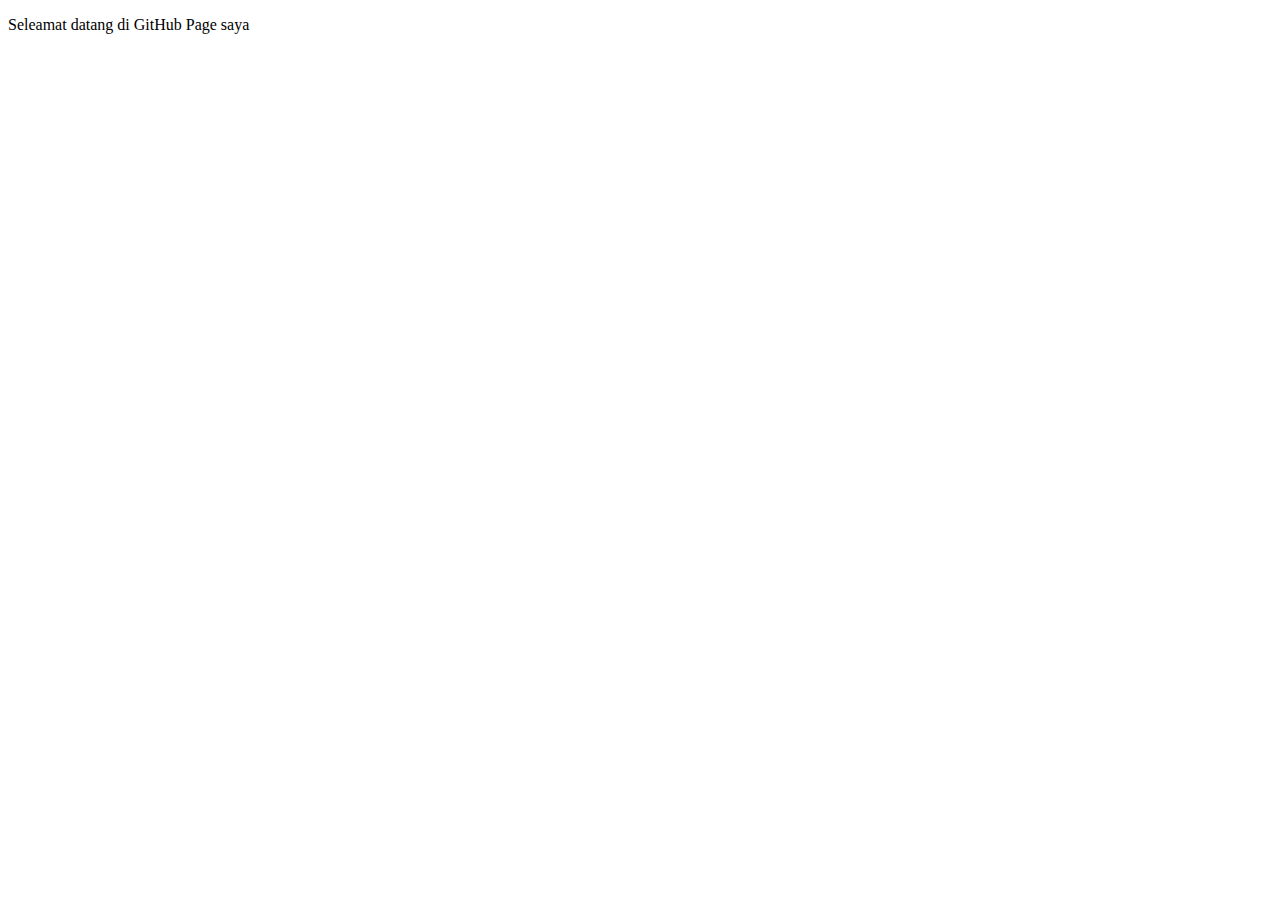
<file: index.html>
<!DOCTYPE html>
<html lang="en">
<head>
    <meta charset="UTF-8">
    <meta name="viewport" content="width=device-width, initial-scale=1.0">
    <title>latihan</title>
</head>
<body>
    <p>Seleamat datang di GitHub Page saya</p>
    <p></p>
</body>
</html>
</file>
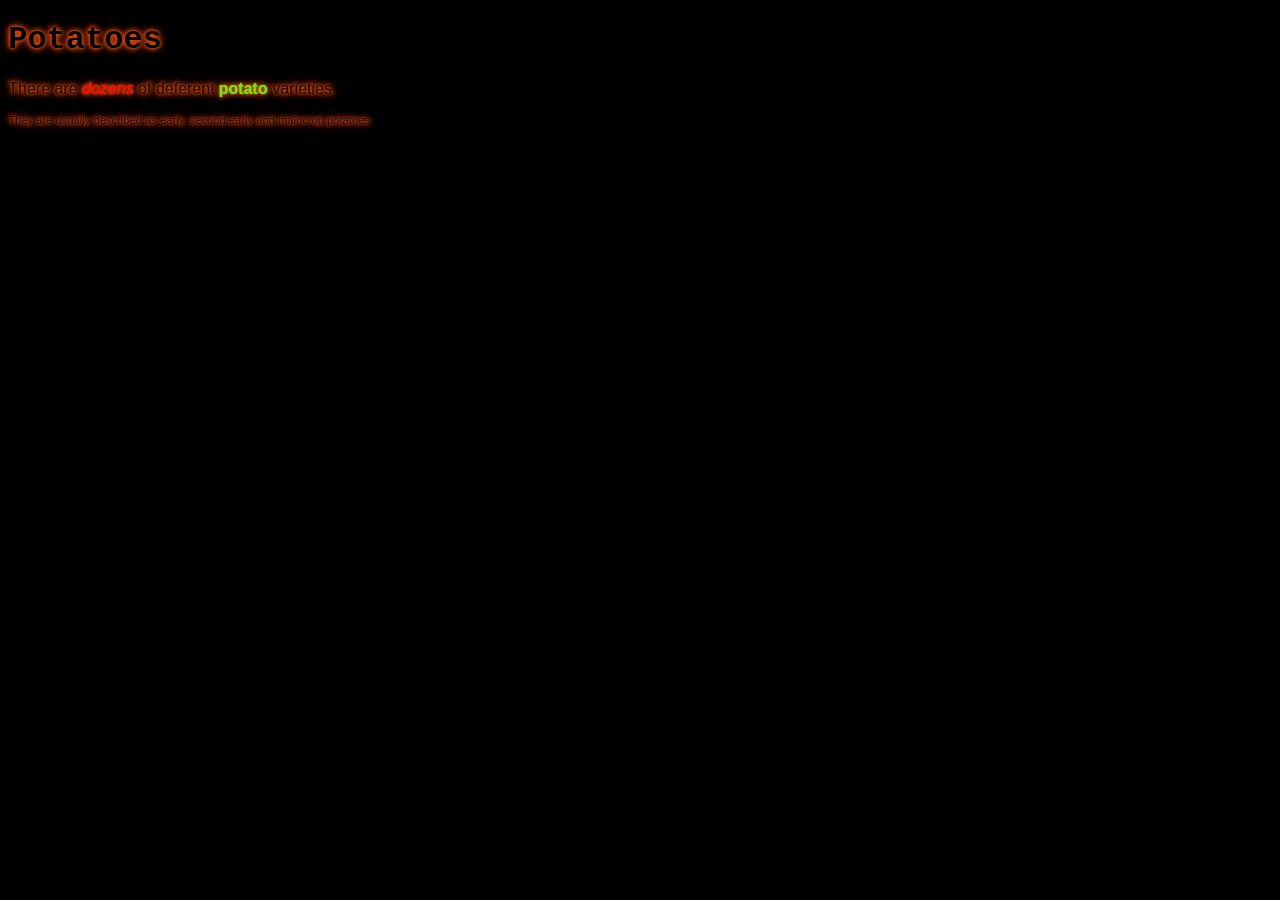
<file: css/index.html>
<!DOCTYPE html>
<html lang="en">
<head>
    <meta charset="UTF-8">
    <meta name="viewport" content="width=device-width, initial-scale=1.0">
    <title>latihan CSS</title>
</head>
<link rel="stylesheet" href="style.css"/>
<body>
    <h1>Potatoes</h1>
    <p id="intro">There are <i>dozens</i> of deferent <b>potato</b> varieties.</p>
    <p>They are usually described as early. second early and maincrop potatoes</p>
</body>
</html>
</file>
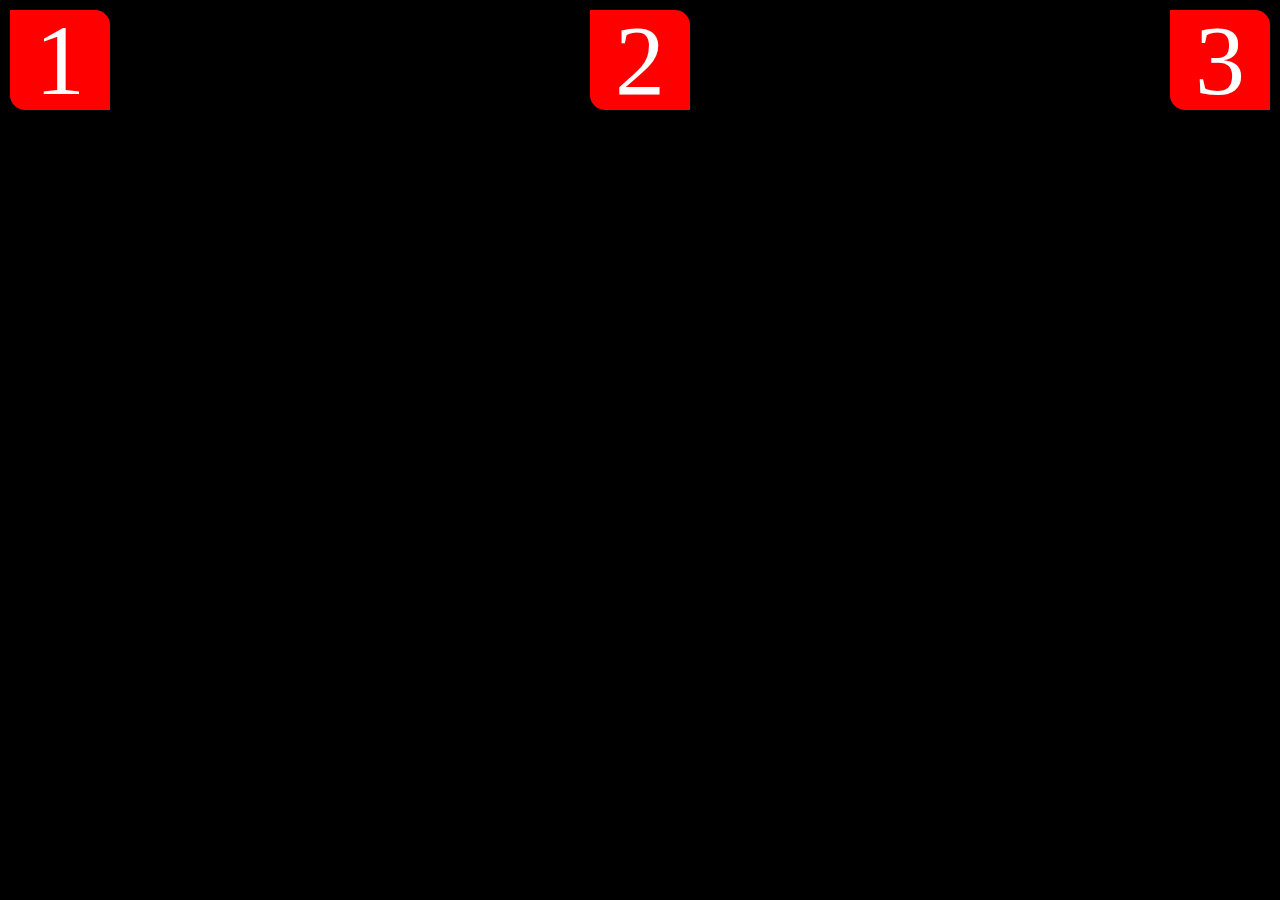
<file: flex-box/index.html>
<!DOCTYPE html>
<html lang="en">

<head>
    <meta charset="UTF-8">
    <meta name="viewport" content="width=device-width, initial-scale=1.0">
    <title>flex box</title>
</head>
<style>
    *,
    html {
        margin: 0;
        padding: 0;
    }

    body {
        background-color: #000000;
    }


    .box {
        height: 100px;
        width: 100px;
        margin: 10px;
        background-color: #ff0000;
        font-size: 100px;
        color: #ffffff;
        border-radius: 0px 15px 0px 15px;
        display: flex;
        align-items: center;
        justify-content: center;
        animation: animasi 1.5s infinite;
    }

    .pembungkus {
        display: flex;
        justify-content: space-between;
    }

    @keyframes animasi {

        10% {
            border-top: 1px solid #ffffff;
        }

        20% {

            border-right: 1px solid #ffffff;
        }

        30% {

            border-bottom: 1px solid #ffffff;

        }

        40% {

            border-left: 1px solid #ffffff;

        }

        50% {

            border-top: 1px solid #ffffff;

        }

        60% {

            border-right: 1px solid #ffffff;

        }

        70% {

            border-bottom: 1px solid #ffffff;

        }

        80% {

            border-left: 1px solid #ffffff;

        }

        90% {

            border-top: 1px solid #ffffff;

        }

        100% {

            border-right: 1px solid #ffffff;

        }


    }
</style>

<body>
    <div class="pembungkus">
        <div class="box">1</div>
        <div class="box">2</div>
        <div class="box">3</div>
    </div>
</body>

</html>
</file>
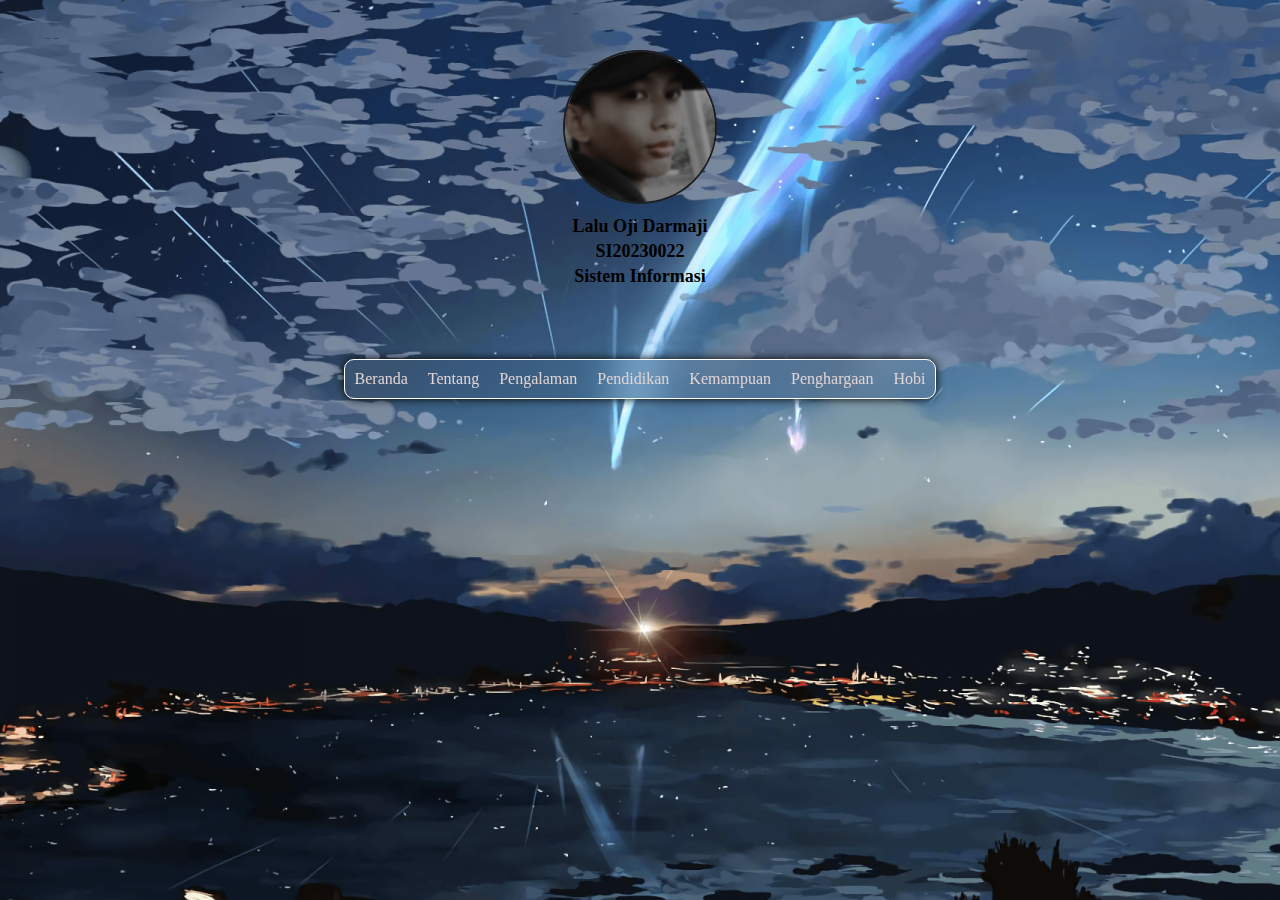
<file: tugas 1/index.html>
<!DOCTYPE html>
<html lang="en">

<head>
    <meta charset="UTF-8">
    <meta name="viewport" content="width=device-width, initial-scale=1.0">
    <title>Latihan html part1</title>
    <link rel="stylesheet" href="https://cdnjs.cloudflare.com/ajax/libs/font-awesome/6.6.0/css/all.min.css" integrity="sha512-Kc323vGBEqzTmouAECnVceyQqyqdsSiqLQISBL29aUW4U/M7pSPA/gEUZQqv1cwx4OnYxTxve5UMg5GT6L4JJg==" crossorigin="anonymous" referrerpolicy="no-referrer" />
</head>

<style>
    html {
        margin: 0;
        padding: 0;
        font-family: Tahoma;
        height: 100%;
    }

    body {
        height: 100%;
        margin: 0;
        background-image: url('kimi no nawa.png');
        background-size: cover;
        background-position: center;
        background-repeat: no-repeat;
    }

    img {
        height: 150px;
        width: 150px;
        border-radius: 100%;
        margin-top: 50px;
        margin-bottom: 10px;
        border: 2px solid #1e1e1e;
    }
    .container{
        display: flex;
        align-items: center;
        justify-content: center;
        flex-direction: column;
    }
    .identitas{
        margin: 2px;
        font-weight: bolder;
        font-size: large;
        color: #000000;
    }
    .akun{
        display: flex;
        align-items: center;
        justify-content: center;
        height: 50px;
    }
    .menu{
        margin-top: 20px; 
        display: flex;
        align-items: center;
        justify-content: center;
        background-color: transparent;
        backdrop-filter: blur(20px);
        border: 1px solid #ffffff;
        box-shadow: 0px 0px 10px #000000;
        border-radius: 10px;
        
    }
    .icon{
        font-size: 25px;
        margin: 5px;
        color: #000000;
    }

    .icon:hover{
        font-size: 35px;
        color: #c7c4c3;
        transition: 0.5s;
    }
    a{
        padding: 10px;
        color: #e0d4d4;
    }
    a:hover{
        background-color: #ffffff76;
        padding: 10px;
        border-radius: 5px;
        transition: 0.5s;
        color: #000;
    }
    @media screen and (max-width:600px){
         .menu{
            display: flex;
            width: 90%;
            flex-flow: wrap row;
         }
         a{
            margin: 5px;
         }
         #papan{
            width: 90%;
         }
    }
    #judulKata{
        font-weight: bold;
        color: #000000;
        margin: 2px;
    }
    /* #papan{
        margin-top: 20px;
        background-color: #e0d4d4a9;
        border-radius: 10px;
        border: 2px solid #000;
    } */
</style>

<body>
    <div class="container">
        <img src="profil.jpg" />
        <p class="identitas">Lalu Oji Darmaji</p>
        <p class="identitas">SI20230022</p>
        <p class="identitas">Sistem Informasi</p>

        <div class="akun">
            <div style="margin: 5px;"><i class="fa-brands fa-facebook icon" onclick="facebook()"></i></div>
            <div style="margin: 5px;"><i class="fa-brands fa-x-twitter icon" onclick="twitter()"></i></div>
            <div style="margin: 5px;"><i class="fa-brands fa-youtube icon" onclick="youtube()"></i></div>
            <div style="margin: 5px;"><i class="fa-solid fa-envelope icon" onclick="email()"></i></div>
        </div>

        <div class="menu">
            <a onclick="beranda()">Beranda</a>
            <a onclick="tentang()">Tentang</a>
            <a onclick="pengalaman()">Pengalaman</a>
            <a onclick="pendidikan()">Pendidikan</a>
            <a onclick="kemampuan()">Kemampuan</a>
            <a onclick="penghargaan()">Penghargaan</a>
            <a onclick="hobi()">Hobi</a>
        </div>

        <div id="papan">
            <p id="judulKata"></p>
            <p id="kata"></p>
        </div>
    </div>

    <script>
        function BGteks(){
            papan.style.display="block"
            papan.style.padding="10px"
            papan.style.borderRadius="10px"
            papan.style.marginTop="20px"
            papan.style.border="2px solid #000000"
            papan.style.backgroundColor="#e0d4d4a9"
        }
        
        function tentang(){   
            BGteks()
            kata.style.fontSize="smaller"
            judulKata.textContent="Tentang :"
            kata.textContent="Nama saya Lalu Oji Darmaji biasa di panggil oji. Saya suka bermain game Mobile Legends dan juga suka mengambar"
        }
        function pengalaman(){
            BGteks()
            judulKata.textContent="Pengalaman :"
            kata.style.fontSize="smaller"
            kata.textContent="Tidak punya pengalaman kerja"
        }
        function pendidikan(){
            BGteks()
            kata.style.fontSize="smaller"
            judulKata.textContent="Pendidikan :"
            kata.textContent="Saya pernah sekolah di SDN 3 Marong, setelah itu melanjutkan pendidikan ke SMPN 1 Praya Timur, Kemudian melanjutkan pendidikan ke SMAN 1 Praya Timur mengambil jurusan IPA dan kini melanjutkan kuliah di STMIK Lombok prodi Sistem Informasi"
        }
        function kemampuan(){
            BGteks()
            kata.style.fontSize="smaller"
            judulKata.textContent="Kemampuan :"
            kata.textContent="Saya bisa all role di game Mobile Legends, dan saya cukup ahli dalam menggambar"
        }
        function penghargaan(){
            BGteks()
            kata.style.fontSize="smaller"
            judulKata.textContent="Penghargaan :"
            kata.textContent="Saya pernah menjuarai turnamen MCL di game Mobile Legends dan juga mencapai tier Mythical Glory di Mobile Legends"
        }
        function hobi(){
            BGteks()
            kata.style.fontSize="smaller"
            judulKata.textContent="Hobi :"
            kata.textContent="Hobi saya menggambar, saya suka menggambar anime, bangunan dan pemandangan "
        }
        function beranda(){
            kata.textContent=""
            judulKata.textContent=""
            papan.style.display="none"
        }

        function facebook(){
            BGteks()
            judulKata.textContent="Facebook :"
            kata.style.fontSize="smaller"
            kata.textContent="Lalu Oji Darmaji"
        }

        function twitter(){
            BGteks()
            judulKata.textContent="Twitter : "
            kata.style.fontSize="smaller"
            kata.textContent="Tidak punya akun twitter"
        }

        function youtube(){
            BGteks()
            judulKata.textContent="Youtube :"
            kata.style.fontSize="smaller"
            kata.textContent="Akun Youtube saya : name"
        }

        function email(){
            BGteks()
            judulKata.textContent="Email :"
            kata.style.fontSize="smaller"
            kata.textContent="lzero000333@gmail.com"
        }
    </script>
</body>

</html>
</file>
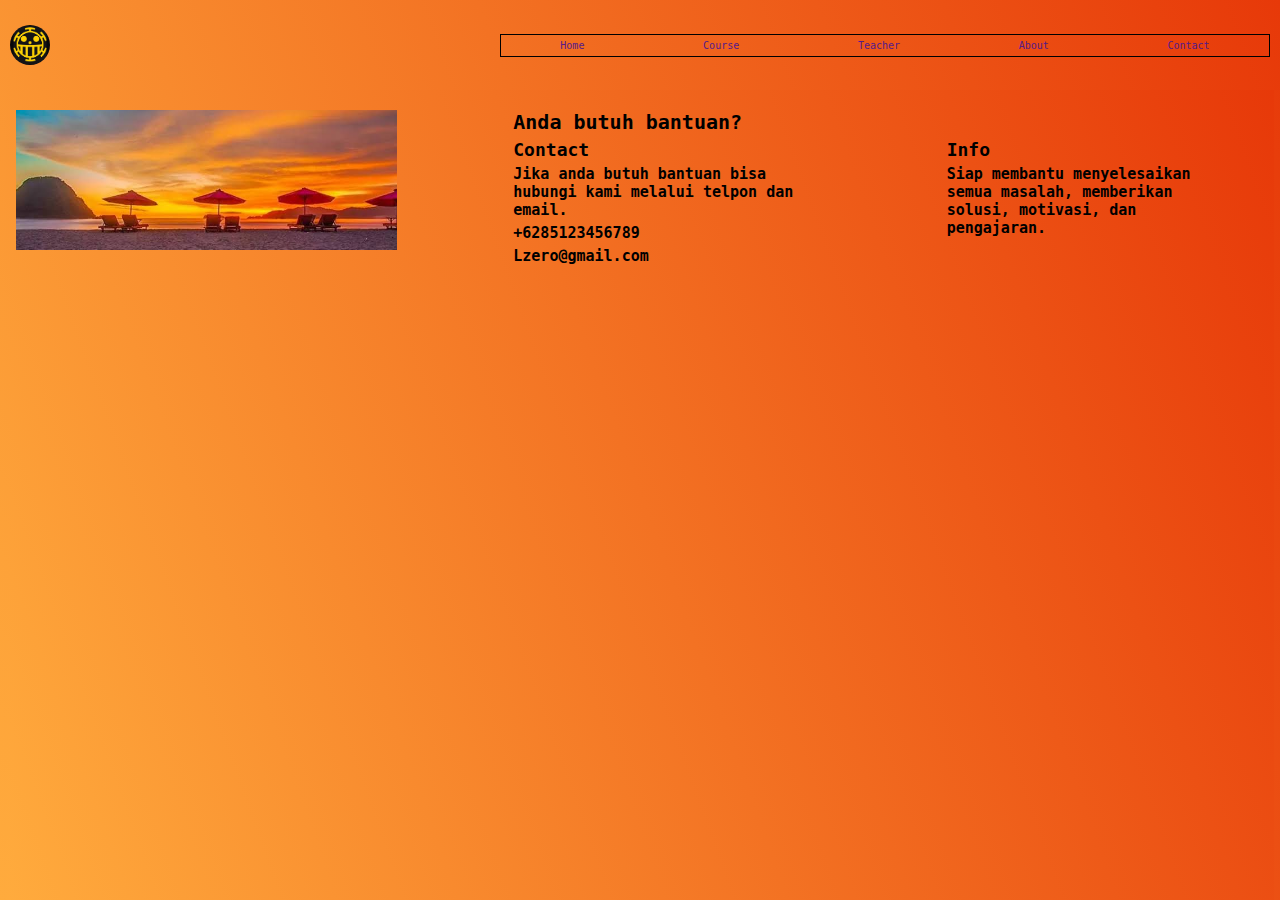
<file: tugas-uts/index.html>
<!DOCTYPE html>
<html lang="en">

<head>
    <meta charset="UTF-8">
    <meta name="viewport" content="width=device-width, initial-scale=1.0">
    <title>tugas uts</title>
</head>
<style>
    *,
    html {
        margin: 0;
        padding: 0;
        font-family: monospace;
    }

    body {
        width: 100%;
        height: 100vh;
        display: flex;
        align-items: center;
        justify-content: center;
        flex-direction: column;
        background: linear-gradient(430deg, #ffab3d, #e73909);
    }

    header {
        width: 99%;
        height: 10vh;
        display: flex;
        align-items: center;
        justify-content: space-between;
        border-color: transparent;
    }

    .container {
        width: 99%;
        height: 90vh;
    }

    .scroll {
        width: 100%;
    }

    .no1 {
        display: flex;
        justify-content: space-between;
        width: 100%;
    }

    .no2 {
        display: flex;
        width: 100%;
        flex-direction: column;
    }

    .no3 {
        width: 100%;
        border-top: 1px solid #000000;
        display: flex;
        align-items: center;
        justify-content: center;
        flex-direction: column;

    }

    .foto {
        margin: 10px;
    }

    .logo {
        width: 40px;
        height: 40px;
        margin: 10px;
        border-radius: 50%;
    }

    .gambar {
        width: 120px;
        height: 140px;
        margin: 10px;
        background-repeat: no-repeat;
        background-position: center;
        background-size: cover;
        background-image: url('foto/pemandangan.jpg');
    }

    .teks {
        width: 60%;
    }

    .info {
        margin-top: 5px;
        width: 95%;
        display: flex;
        justify-content: space-between;
    }

    nav {
        margin: 10px;
        border: 1px solid #000000;
        width: 60%;
        display: flex;
        justify-content: space-around;
        flex-flow: wrap row;
    }

    a {
        text-decoration: none;
        padding: 5px;
        font-size: 10px;
    }

    a:hover{
        background-color: #ffffff3d;
        transition: .5s ease-in-out;
    }

    h5 {
        width: 40%;
    }

    p {
        margin-top: 5px;
        font-size: 8px;
    }

    /* no2 */
    .pilih {
        width: 100%;
        height: 70px;
        margin-bottom: 10px;
        border-top: 1px solid #000000;
        border-bottom: 1px solid #000000;
        display: flex;
        align-items: center;
        justify-content: space-around;
    }

    .foto1,
    .foto2,
    .foto3 {
        width: 20px;
        height: 20px;
        background-position: center;
        background-size: cover;
        background-repeat: no-repeat;
    }

    .foto1 {
        background-image: url('foto/jam.png');
    }

    .foto2 {
        background-image: url('foto/rumah.png');
    }

    .foto3 {
        background-image: url('foto/pesan.png');
    }

    .teks_foto {
        margin: 5px;
    }

    .komentar {
        width: 100%;
        display: flex;
        justify-content: space-between;
    }

    form {
        width: 40%;
    }

    .name {
        margin-top: 10px;
        width: 100%;
    }

    .email {
        margin-top: 10px;
        width: 100%;
    }

    .subject {
        margin-top: 10px;
        width: 100%;
    }

    .pesan {
        margin-top: 10px;
        margin-bottom: 10px;
        width: 100%;
        height: 60px;
    }

    .aturan {
        width: 40%;
    }

    /* no3 */

    .address {
        width: 98%;
        margin-top: 10px;
    }

    button {
        width: 100%;
        margin-top: 10px;
    }

    .list {
        width: 50%;
    }

    .about {
        margin-top: 10px;
        width: 45%;
    }

    .subcribe {
        width: 100%;
    }

    .bungkus {
        margin-top: 10px;
        width: 100%;
        display: flex;
        justify-content: space-between;
        flex-direction: row;
    }

    li {
        font-size: 6px;
    }

    .akun {
        display: flex;
    }

    .icon1,
    .icon2,
    .icon3,
    .icon4 {
        height: 15px;
        width: 15px;
        margin: 10px;
        background-position: center;
        background-size: cover;
        background-repeat: no-repeat;
    }

    .icon1 {
        background-image: url('foto/fb.png');
    }

    .gambar{
        margin-top: 20px;
    }
    .teks{
        margin-top: 20px;
    }

    .icon2 {
        background-image: url('foto/wa.png');
    }

    .icon3 {
        background-image: url('foto/ig.png');
    }

    .icon4 {
        background-image: url('foto/twt.png');
    }

    .row {
        width: 100%;
        display: flex;
        justify-content: space-between;
    }

    footer {
        margin-top: 30px;
        width: 100%;
        border-top: 1px solid #000000;
        display: flex;
        align-items: center;
        justify-content: space-around;
    }

    @media screen and (min-width:680px) {

        *,
        html {
            margin: 0;
            padding: 0;
        }
        header{
            width: 100%;
        }
        body {
            width: 100%;
            height: 100vh;
        }

        .container {
            width: 99%;
            height: 90vh;
            overflow-y: scroll;
            scroll-snap-type: y mandatory;
        }

        .scroll {
            width: 100%;
            height: 90vh;
            scroll-snap-align: start;
        }

        .no1 {
            background: linear-gradient(430deg, #ffab3d, #e73909);
        }

        .no2 {
            background: linear-gradient(430deg, #ffab3d, #e73909);
        }

        .no3 {
            background: linear-gradient(430deg, #ffab3d, #e73909);
            align-items: start;
            justify-content: start;
            flex-direction: column;
        }

        .gambar {
            width: 30%;
        }

        .name {
            width: 70%;
        }

        .email {
            width: 25%;
        }

        .address {
            width: 70%;
        }

        button {
            width: 25%;
        }

        li {
            font-size: 13px;
        }

        h4{
            font-size: 20px;
        }
        h5{
            font-size: 18px;
        }

        p {
            font-size: 15px;
        }

        .icon1,
        .icon2,
        .icon3,
        .icon4 {
            height: 30px;
            width: 30px;

        }

        footer{
            margin-top: 50vh;
        }
    }
</style>

<body>
    <header>
        <img class="logo" src="foto/logo.jpg" alt="logo">
        <nav><a href="">Home</a><a href="">Course</a><a href="">Teacher</a><a href="">About</a><a href="">Contact</a>
        </nav>
    </header>
    <div class="container">
        <div class="scroll no1">
            <div class="gambar"></div>
            <div class="teks">
                <h4>Anda butuh bantuan?</h4>
                <div class="info">
                    <h5>Contact
                        <p>Jika anda butuh bantuan bisa hubungi kami melalui telpon dan email.</p>
                        <p>+6285123456789</p>
                        <p>Lzero@gmail.com</p>
                    </h5>
                    <h5>Info
                        <p>Siap membantu menyelesaikan semua masalah, memberikan solusi, motivasi, dan pengajaran.</p>
                    </h5>
                </div>
            </div>
        </div>

        <div class="scroll no2">
            <div class="pilih">
                <div class="foto1"></div>
                <p class="teks_foto">Buat jadwal<br> pertemuan sekarang.</p>
                <div class="foto2"></div>
                <p class="teks_foto">Siap dimanapun<br> dan kapanpun .</p>
                <div class="foto3"></div>
                <p class="teks_foto">Kirim pesan<br> pribadi email.</p>
            </div>
            <h4>Kirim pesan</h4>
            <div class="komentar">
                <form>
                    <input class="name" type="text" placeholder="Your Name">
                    <input class="email" type="text" placeholder="Your email">
                    <input class="subject" type="text" placeholder="subject">
                    <textarea class="pesan" name="pesan" placeholder="Tulis pesan"></textarea>
                </form>
                <div class="aturan">
                    <h4>i</h4>
                    <p>Mohon perhatian!</p>
                    <p>Dalam mengirim pesan usahakan jangan menggunakan kata singkatan, kata kasar atau kotor. usahakan untuk menggunakan bahasa yang sopan</p>
                    <p>Sekian terimakasih atas perhatianya.</p>
                </div>
            </div>
        </div>

        <div class="scroll no3">
            <div class="row">
                <div class="list">
                    <form class="subcribe">
                        <input class="address" type="text" placeholder="Enter email address">
                        <button>subcribe</button>
                    </form>
                    <div class="bungkus">
                        <div class="kotak">
                            <li>Home</li>
                            <li>About</li>
                            <li>FAQs</li>
                            <li>Support</li>
                            <li>Contact</li>
                        </div>
                        <div class="kotak">
                            <li>Shop</li>
                            <li>Portopolio</li>
                            <li>Blog</li>
                            <li>Event</li>
                            <li>Forum</li>
                        </div>
                        <div class="kotak">
                            <li>Comporite</li>
                            <li>Agency</li>
                            <li>eComers</li>
                            <li>Personal</li>
                            <li>One Page</li>
                        </div>
                        <div class="kotak">
                            <li>Restoran</li>
                            <li>Wedding</li>
                            <li>App</li>
                            <li>Magazine</li>
                            <li>Landing Page</li>
                        </div>
                    </div>
                </div>

                <div class="about">
                    <h4>Tentang</h4>
                    <p>Kami telah membantu dalam banyak hal karena kami bisa melakukan semua tugas, memberikan bimbingan, motivasi, tutorial,  memberikan jawaban dan solusi</p>
                    <p>Untuk lebih jelasnya kalian bisa kunjungi media sosial kami</p>
                    <div class="akun">
                        <div class="icon1"></div>
                        <div class="icon2"></div>
                        <div class="icon3"></div>
                        <div class="icon4"></div>
                    </div>
                </div>
            </div>
            <footer>
                <p>Copyrights @ 2014 All Reserved by us Inc.<br>Termes of Use/Privacy Policy</p>
                <p>Home/About Us/Team/Client/FAQs/Contact</p>
            </footer>
        </div>
    </div>

</body>

</html>
</file>
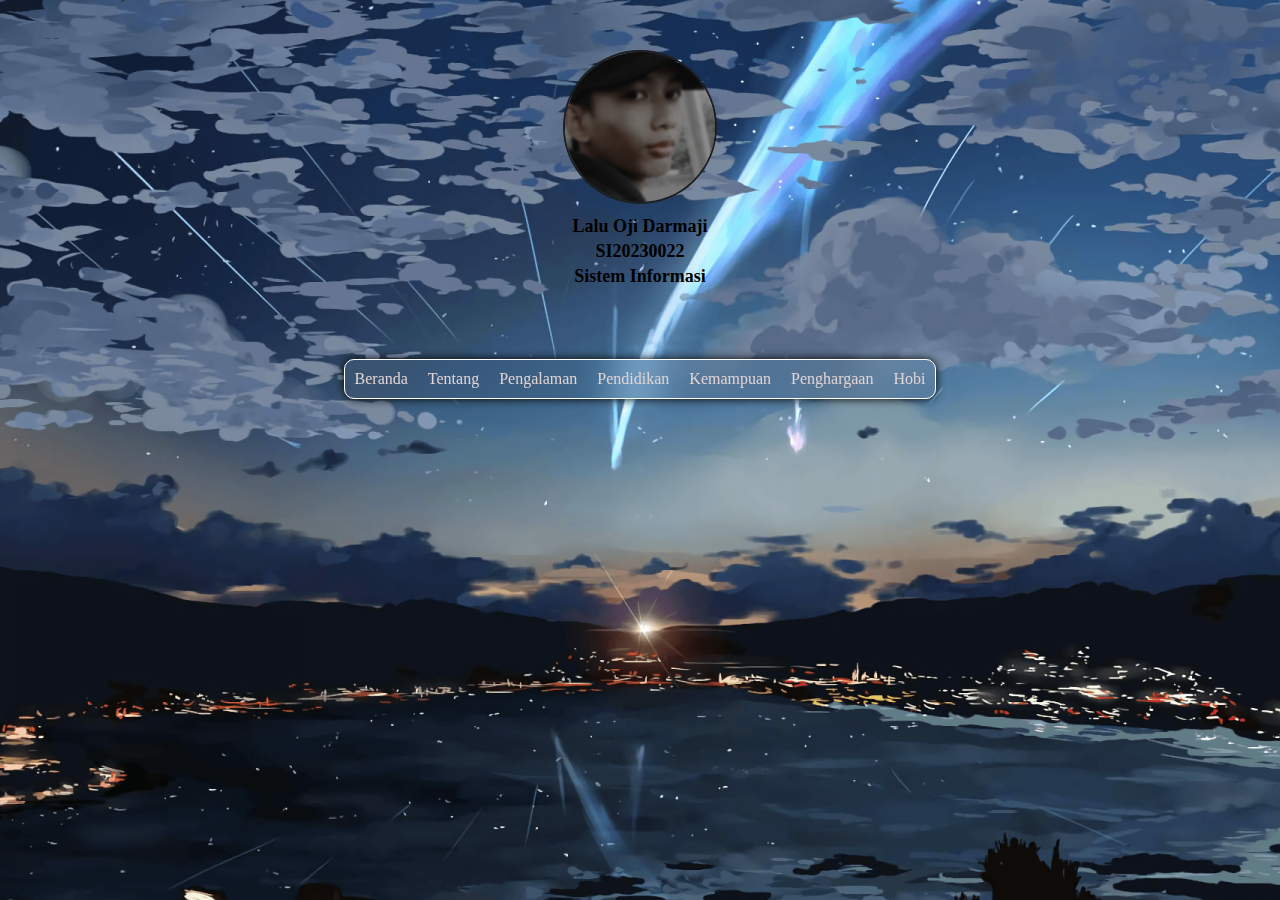
<file: tugas1/index.html>
<!DOCTYPE html>
<html lang="en">

<head>
    <meta charset="UTF-8">
    <meta name="viewport" content="width=device-width, initial-scale=1.0">
    <title>profil</title>
    <link rel="stylesheet" href="https://cdnjs.cloudflare.com/ajax/libs/font-awesome/6.6.0/css/all.min.css" integrity="sha512-Kc323vGBEqzTmouAECnVceyQqyqdsSiqLQISBL29aUW4U/M7pSPA/gEUZQqv1cwx4OnYxTxve5UMg5GT6L4JJg==" crossorigin="anonymous" referrerpolicy="no-referrer" />
</head>

<style>
    html {
        margin: 0;
        padding: 0;
        font-family: Tahoma;
        height: 100%;
    }
    
    body {
        height: 100%;
        margin: 0;
        background-image: url('kimi no nawa.png');
        background-size: cover;
        background-position: center;
        background-repeat: no-repeat;
    }

    img {
        height: 150px;
        width: 150px;
        border-radius: 100%;
        margin-top: 50px;
        margin-bottom: 10px;
        border: 2px solid #1e1e1e;
    }
    .container{
        display: flex;
        align-items: center;
        justify-content: center;
        flex-direction: column;
    }
    .identitas{
        margin: 2px;
        font-weight: bolder;
        font-size: large;
        color: #000000;
    }
    .akun{
        display: flex;
        align-items: center;
        justify-content: center;
        height: 50px;
    }
    .menu{
        margin-top: 20px; 
        display: flex;
        align-items: center;
        justify-content: center;
        background-color: transparent;
        backdrop-filter: blur(20px);
        border: 1px solid #ffffff;
        box-shadow: 0px 0px 10px #000000;
        border-radius: 10px;
        
    }
    .icon{
        font-size: 25px;
        margin: 5px;
        color: #000000;
    }

    .icon:hover{
        font-size: 35px;
        color: #c7c4c3;
        transition: 0.5s;
    }
    a{
        padding: 10px;
        color: #e0d4d4;
    }
    a:hover{
        background-color: #ffffff76;
        padding: 10px;
        border-radius: 5px;
        transition: 0.5s;
        color: #000;
    }
    @media screen and (max-width:600px){
         .menu{
            display: flex;
            width: 90%;
            flex-flow: wrap row;
         }
         a{
            margin: 5px;
         }
         #papan{
            width: 90%;
         }
    }
    #judulKata{
        font-weight: bold;
        color: #000000;
        margin: 2px;
    }
    /* #papan{
        margin-top: 20px;
        background-color: #e0d4d4a9;
        border-radius: 10px;
        border: 2px solid #000;
    } */
</style>

<body>
    <div class="container">
        <img src="profil.jpg" />
        <p class="identitas">Lalu Oji Darmaji</p>
        <p class="identitas">SI20230022</p>
        <p class="identitas">Sistem Informasi</p>

        <div class="akun">
            <div style="margin: 5px;"><i class="fa-brands fa-facebook icon" onclick="facebook()"></i></div>
            <div style="margin: 5px;"><i class="fa-brands fa-x-twitter icon" onclick="twitter()"></i></div>
            <div style="margin: 5px;"><i class="fa-brands fa-youtube icon" onclick="youtube()"></i></div>
            <div style="margin: 5px;"><i class="fa-solid fa-envelope icon" onclick="email()"></i></div>
        </div>

        <div class="menu">
            <a onclick="beranda()">Beranda</a>
            <a onclick="tentang()">Tentang</a>
            <a onclick="pengalaman()">Pengalaman</a>
            <a onclick="pendidikan()">Pendidikan</a>
            <a onclick="kemampuan()">Kemampuan</a>
            <a onclick="penghargaan()">Penghargaan</a>
            <a onclick="hobi()">Hobi</a>
        </div>

        <div id="papan">
            <p id="judulKata"></p>
            <p id="kata"></p>
        </div>
    </div>

    <script>
        function BGteks(){
            papan.style.display="block"
            papan.style.padding="10px"
            papan.style.borderRadius="10px"
            papan.style.marginTop="20px"
            papan.style.border="2px solid #000000"
            papan.style.backgroundColor="#e0d4d4a9"
        }
        
        function tentang(){   
            BGteks()
            kata.style.fontSize="smaller"
            judulKata.textContent="Tentang :"
            kata.textContent="Nama saya Lalu Oji Darmaji biasa di panggil oji. Saya suka bermain game Mobile Legends dan juga suka mengambar"
        }
        function pengalaman(){
            BGteks()
            judulKata.textContent="Pengalaman :"
            kata.style.fontSize="smaller"
            kata.textContent="Tidak punya pengalaman kerja"
        }
        function pendidikan(){
            BGteks()
            kata.style.fontSize="smaller"
            judulKata.textContent="Pendidikan :"
            kata.textContent="Saya pernah sekolah di SDN 3 Marong, setelah itu melanjutkan pendidikan ke SMPN 1 Praya Timur, Kemudian melanjutkan pendidikan ke SMAN 1 Praya Timur mengambil jurusan IPA dan kini melanjutkan kuliah di STMIK Lombok prodi Sistem Informasi"
        }
        function kemampuan(){
            BGteks()
            kata.style.fontSize="smaller"
            judulKata.textContent="Kemampuan :"
            kata.textContent="Saya bisa all role di game Mobile Legends, dan saya cukup ahli dalam menggambar"
        }
        function penghargaan(){
            BGteks()
            kata.style.fontSize="smaller"
            judulKata.textContent="Penghargaan :"
            kata.textContent="Saya pernah menjuarai turnamen MCL di game Mobile Legends dan juga mencapai tier Mythical Glory di Mobile Legends"
        }
        function hobi(){
            BGteks()
            kata.style.fontSize="smaller"
            judulKata.textContent="Hobi :"
            kata.textContent="Hobi saya menggambar, saya suka menggambar anime, bangunan dan pemandangan "
        }
        function beranda(){
            kata.textContent=""
            judulKata.textContent=""
            papan.style.display="none"
        }

        function facebook(){
            BGteks()
            judulKata.textContent="Facebook :"
            kata.style.fontSize="smaller"
            kata.textContent="Lalu Oji Darmaji"
        }

        function twitter(){
            BGteks()
            judulKata.textContent="Twitter : "
            kata.style.fontSize="smaller"
            kata.textContent="Tidak punya akun twitter"
        }

        function youtube(){
            BGteks()
            judulKata.textContent="Youtube :"
            kata.style.fontSize="smaller"
            kata.textContent="Akun Youtube saya : name"
        }

        function email(){
            BGteks()
            judulKata.textContent="Email :"
            kata.style.fontSize="smaller"
            kata.textContent="lzero000333@gmail.com"
        }
    </script>
</body>

</html>
</file>
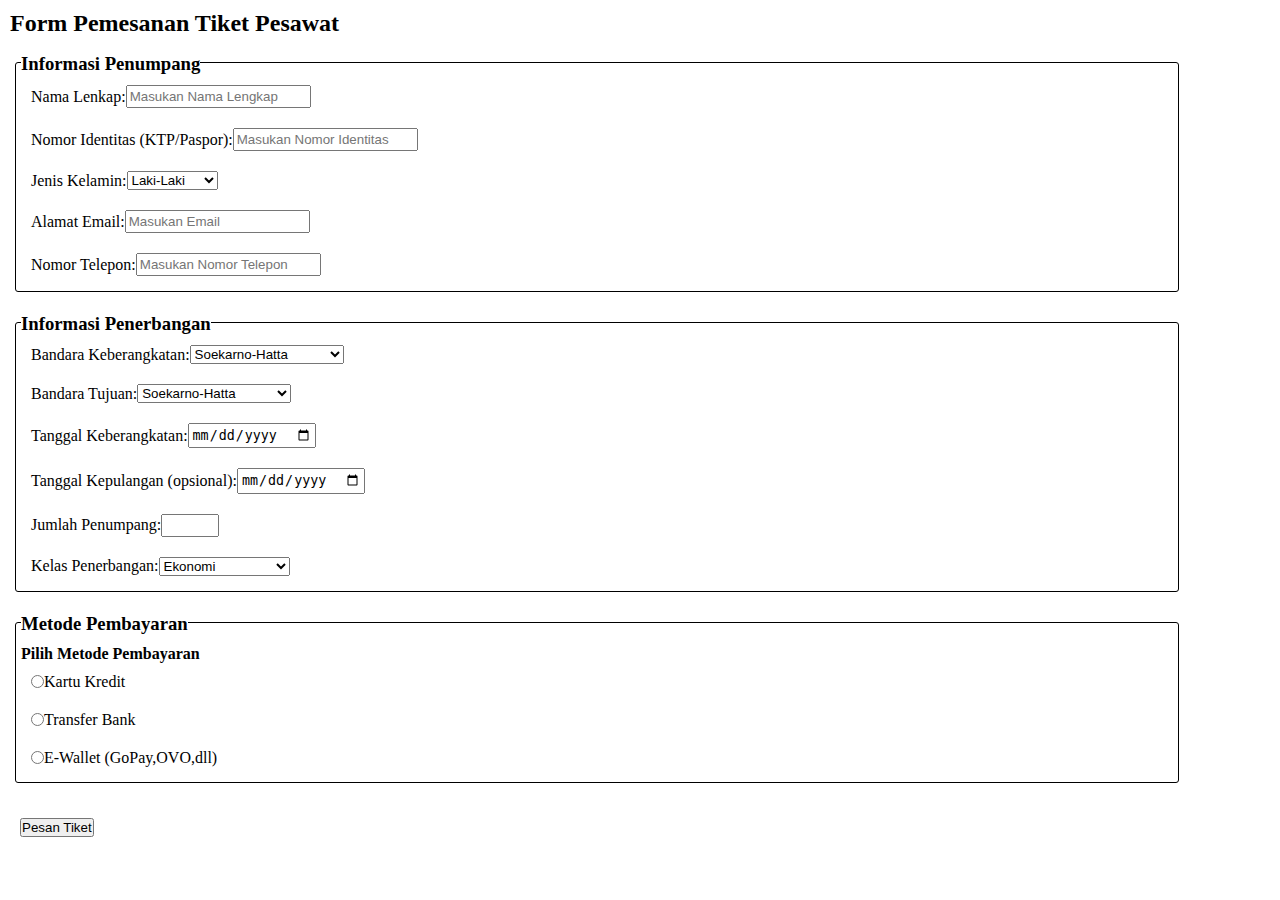
<file: tugas2/index.html>
<!DOCTYPE html>
<html lang="id">

<head>
    <meta charset="UTF-8">
    <meta name="viewport" content="width=device-width, initial-scale=1.0">
    <title>Pemesanan Tiket Pesawat</title>
</head>

<style>
    *,
    html {
        margin: 0;
        padding: 0;
    }

    body {
        height: 100vh;
    }

    .container {
        display: flex;
        align-items: start;
        justify-content: center;
        flex-direction: column;
    }

    .garis {
        width: 97%;
        padding: 5px;
        border-radius: 3px;
        margin: 15px;
        border: 1px solid #000000;
        display: flex;
        align-items: start;
        justify-content: start;
        flex-direction: column;
        width: 90%;
    }

    input{
        padding: 2px;
    }

    .row {
        display: flex;
        align-items: center;
        justify-content: center;
        flex-direction: row;
        margin: 10px;
    }

    h3 {
        margin-top: -15px;
        background-color: #ffffff;
    }

    @media screen and (max-width:460px) {
        .container {
            display: flex;
            align-items: center;
            justify-content: center;
            flex-direction: column;
        }

        h1 {
            margin-left: 10px;
        }

    }

    /* 
    

    Nama : Lalu Oji Darmaji
    NIM : SI20230022
    
    Hasil kodingan (output) : https://lalu-oji-darmaji.github.io/latihan-pemograman-web/tugas2/
    
    
    */

</style>

<body>
    <form class="container" action="">
        <h2 style="margin: 10px;">Form Pemesanan Tiket Pesawat</h2>
        <div class="garis">
            <h3>Informasi Penumpang</h3>
            <div class="row">
                <p>Nama Lenkap: </p><input required type="text" placeholder="Masukan Nama Lengkap" />
            </div>
            <div class="row">
                <p>Nomor Identitas (KTP/Paspor): </p><input required type="number" placeholder="Masukan Nomor Identitas" />
            </div>
            <div class="row">
                <p>Jenis Kelamin: </p>
                <select>
                    <option value="laki-laki">Laki-Laki</option>
                    <option value="Perempuan">Perempuan</option>
                </select>
            </div>
            <div class="row">
                <p>Alamat Email:</p><input required type="email" placeholder="Masukan Email">
            </div>
            <div class="row">
                <p>Nomor Telepon:</p><input required type="tel" placeholder="Masukan Nomor Telepon">
            </div>
        </div>

        <div class="garis">
            <h3>Informasi Penerbangan</h3>
            <div class="row">
                <p>Bandara Keberangkatan: </p>
                <select>
                    <option value="Soekarno-Hatta">Soekarno-Hatta</option>
                    <option value="Juanda">Juanda</option>
                    <option value="Minangkabau">Minangkabau</option>
                    <option value="Kualanamu">Kualanamu</option>
                    <option value="Hang_Nadim">Hang Nadim</option>
                    <option value="Kulonproga">Kulonproga</option>
                    <option value="Zainudin_Abdul_Madjid">Zainudin Abdul Madjid</option>
                    <option value="Sultan_Iskandar_Muda">Sultan Iskandar Muda</option>
                </select>
            </div>
            <div class="row">
                <p>Bandara Tujuan: </p>
                <select>
                    <option value="Soekarno-Hatta">Soekarno-Hatta</option>
                    <option value="Juanda">Juanda</option>
                    <option value="Minangkabau">Minangkabau</option>
                    <option value="Kualanamu">Kualanamu</option>
                    <option value="Hang_Nadim">Hang Nadim</option>
                    <option value="Kulonproga">Kulonproga</option>
                    <option value="Zainudin_Abdul_Madjid">Zainudin Abdul Madjid</option>
                    <option value="Sultan_Iskandar_Muda">Sultan Iskandar Muda</option>
                </select>
            </div>
            <div class="row">
                <p>Tanggal Keberangkatan: </p><input required type="date">
            </div>
            <div class="row">
                <p>Tanggal Kepulangan (opsional):</p><input type="date">
            </div>
            <div class="row">
                <p>Jumlah Penumpang:</p><input required type="number" style="width: 50px;">
            </div>
            <div class="row">
                <p>Kelas Penerbangan:</p>
                <select>
                    <option value="Ekonomi">Ekonomi</option>
                    <option value="Ekonomi_Premium">Ekonomi Premium</option>
                    <option value="Bisnis">Bisnis</option>
                    <option value="First_Class">First Class</option>
                </select>
            </div>
        </div>

        <div class="garis">
            <h3>Metode Pembayaran</h3>
            <h4 style="margin-top: 10px;">Pilih Metode Pembayaran</h4>
            <div class="row">
                <input type="radio"/>
                <p>Kartu Kredit</p>
            </div>
            <div class="row">
                <input type="radio"/>
                <p>Transfer Bank</p>
            </div>
            <div class="row">
                <input type="radio"/>
                <p>E-Wallet (GoPay,OVO,dll)</p>
            </div>
        </div>
        <button style="margin: 20px;" type="submit">Pesan Tiket</button>
    </form>
</body>

</html>
</file>
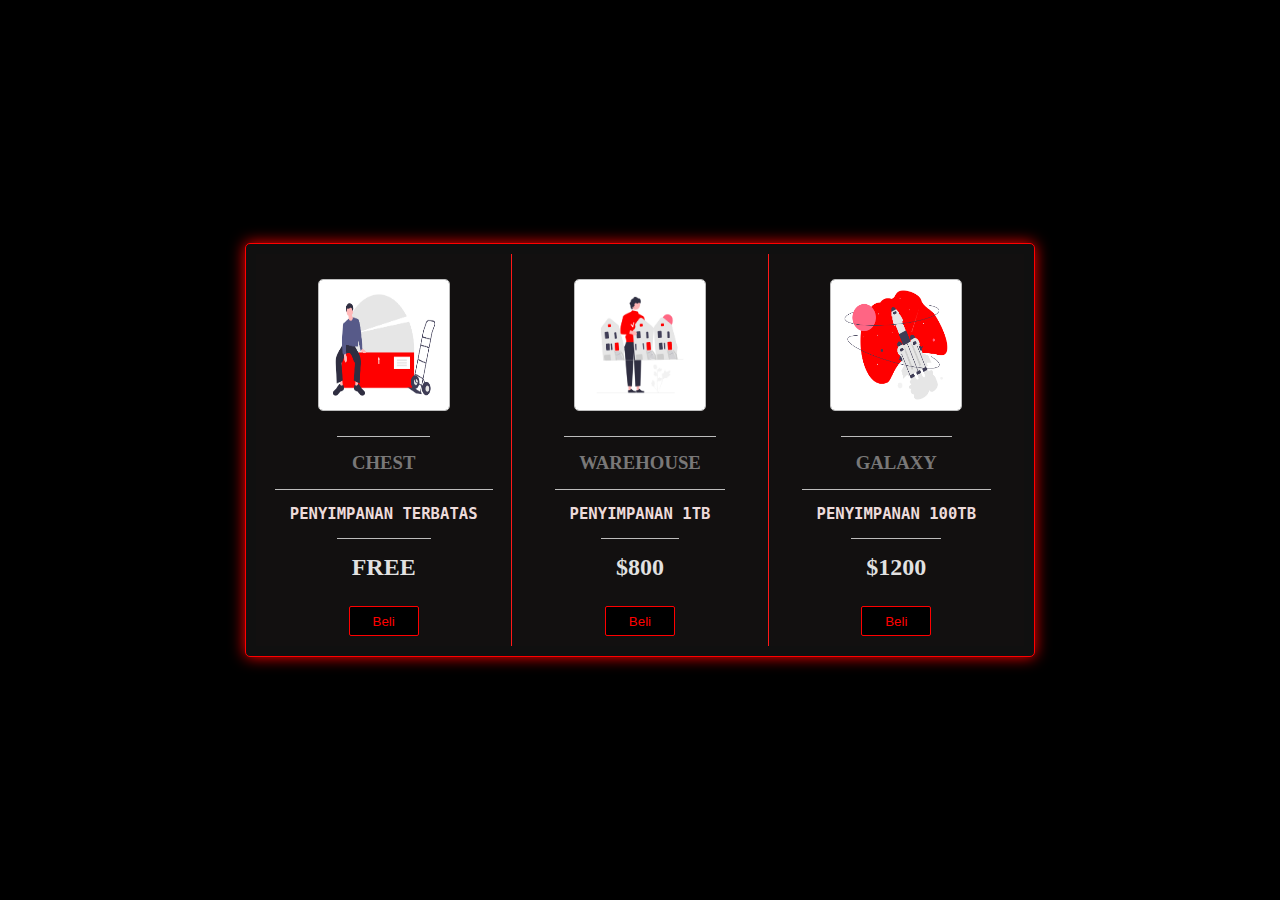
<file: tugas3/index.html>
<!DOCTYPE html>
<html lang="en">

<head>
    <meta charset="UTF-8">
    <meta name="viewport" content="width=device-width, initial-scale=1.0">
    <title>Tugas 3 BOX</title>
</head>
<style type="text/css">
    *,
    html {
        margin: 0;
        padding: 0;
    }

    body {
        height: 100vh;
        display: flex;
        align-items: center;
        justify-content: center;
        background-color: #000000;
    }

    .container {
        width: 60%;
        display: flex;
        align-items: center;
        justify-content: center;
        flex-direction: row;
        background-color: #101010;
        padding: 10px;
        border-radius: 5px;
        border: 1px solid #ff0000;
        box-shadow: 0px 0px 15px #ff0000;
    }

    .box {
        background-color: #121010;
        width: 100%;
        height: auto;
        display: flex;
        align-items: center;
        flex-direction: column;
        padding: 10px;
    }

    button {
        height: 30px;
        width: 70px;
        background-color: #000000;
        border: 1px solid #ff0000;
        color: #ff0000;
        border-radius: 2px;
        margin-top: 10px;
    }

    button:hover {
        background-color: #ff0000;
        border: 1px solid #ff7272;
        scale: 110%;
        color: #feeaea;
        box-shadow: 0px 0px 3px #ff0000, 0px 0px 10px #ff0000;
        transition: .5s ease-in-out;
    }

    img {
        width: 130px;
        height: 130px;
        margin: 15px;
        margin-bottom: 25px;
        border-radius: 5px;
        border: 1px solid #bcbcbc;
    }

    h3 {
        font-family: Tahoma;
        color: #ffffff70;
        border-top: 1px solid #bcbcbc;
        padding: 15px;
    }

    a {
        font-family: Tahoma;
        font-weight: bolder;
        font-size: x-large;
        color: #ffffffe0;
        border-top: 1px solid #bcbcbc;
        padding: 15px;
    }

    p {
        position: relative;
        font-family: monospace;
        font-weight: bold;
        font-size: larger;
        border-top: 1px solid #bcbcbc;
        padding: 15px;
        text-align: center;
        color: #eddbdb;
    }

    @media screen and (max-width:500px) {
        .container{
            width: 90%;
            display:flex;
            align-items: center;
            justify-content: center;
        }
        .box {
            width: auto;
            display: flex;
            align-items: center;
            justify-content: center;
            height: fit-content;
            padding: 5px;
        }

        img {
            width: 60px;
            height: 60px;
        }

        button{
            margin-bottom: 0px;
        }

        h3{
            font-size: small;
            padding: 5px;
        }

        p{
            padding: 5px;
            margin-top: 5px;
            font-size: small;
            text-align: center;
            font-weight: normal;
        }

        a{
            font-size: smaller;
            padding: 5px;
        }
        
    }

    /* 
    
    NAMA : LALU OJI DARMAJI
    NIM : SI20230022

    HASIL /OUTPUT:

    https://lalu-oji-darmaji.github.io/latihan-pemograman-web/tugas3/
    
    */
</style>

<body>
    <div class="container">
        <div class="box" style="padding-right: 10px;">
            <img src="box.png" />
            <h3>CHEST</h3>
            <p>PENYIMPANAN TERBATAS</p>
            <a>FREE</a>
            <button>Beli</button>
        </div>
        <div class="box"
            style="border-left: 1px solid #ff1818; border-right: 1px solid #ff1818; padding-right: 10px; padding-left: 10px;">
            <img src="gudang.png" />
            <h3>WAREHOUSE</h3>
            <p>PENYIMPANAN 1TB</p>
            <a>$800</a>
            <button>Beli</button>
        </div>
        <div class="box" style="padding-left: 10px;">
            <img src="galaxy.png" />
            <h3>GALAXY</h3>
            <p>PENYIMPANAN 100TB</p>
            <a>$1200</a>
            <button>Beli</button>
        </div>
    </div>
</body>

</html>
</file>
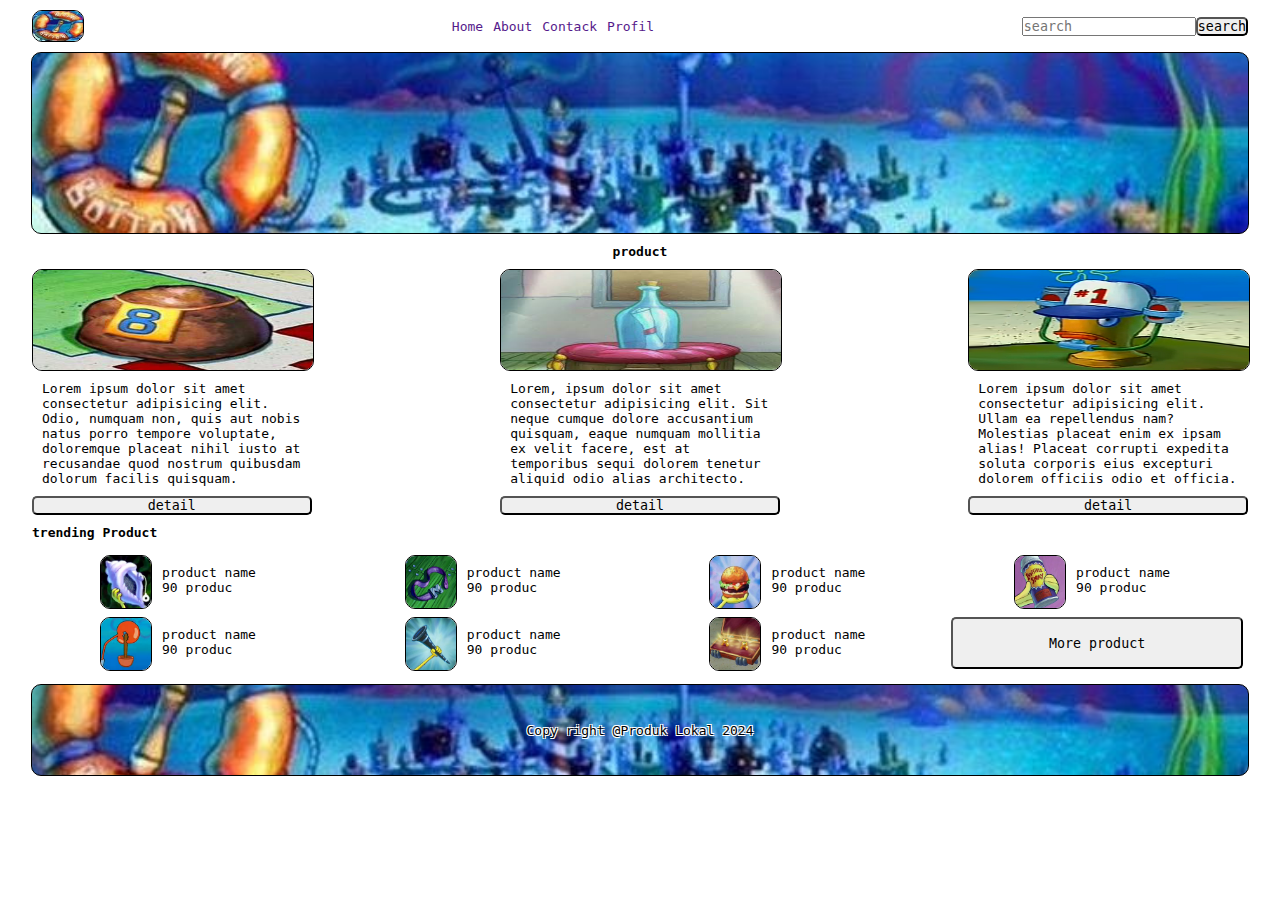
<file: tugas4/index.html>
<!DOCTYPE html>
<html lang="en">

<head>
    <meta charset="UTF-8">
    <meta name="viewport" content="width=device-width, initial-scale=1.0">
    <title>layout</title>
</head>
<style>
    *,
    html {
        padding: 0;
        margin: 0;
        font-family: monospace;
    }

    body {
        background-color: #ffffff;
        display: flex;
        align-items: center;
        justify-content: center;
        flex-direction: column;
    }

    .container {
        width: 95%;
        display: flex;
        align-items: center;
        justify-content: center;
        flex-direction: column;
    }

    .garis {
        border: 1px solid #000000;
        border-radius: 10px;
    }

    .logo {
        height: 30px;
        width: 50px;
        margin-inline-end: auto;
        display: flex;
        align-items: center;
        justify-content: center;
    }

    nav {
        margin-top: 10px;
        width: 100%;
        display: flex;
        justify-content: start;
        align-items: center;
        text-align: center;
        flex-flow: wrap row;
    }

    a {
        margin: 5px;
        text-decoration: none;
    }

    input {
        margin-inline-start: auto;
    }

    .side_image {
        width: 100%;
        height: 20vh;
        margin-top: 10px;
        display: flex;
        justify-content: center;
        align-items: center;
        background-image: url('side.jpeg');
        background-position: center;
        background-size: cover;
        background-repeat: no-repeat;
    }

    .pembungkus {
        width: 100%;
        display: flex;
        justify-content: space-between;
    }

    .box {
        width: 23%;
        display: flex;
        justify-content: center;
        flex-direction: column;
    }

    .image_product {
        width: 100%;
        height: 100px;
    }

    p {
        margin: 10px;
    }

    h4 {
        margin-top: 10px;
        margin-bottom: 10px;
    }

    .pembungkus2 {
        display: flex;
        justify-content: space-between;
        flex-flow: wrap row;
    }

    .box2 {
        width: 24%;
        display: flex;
        justify-content: center;
        margin: 5px;
    }

    .img_trend {
        width: 50px;
        height: 100%;
        border-radius: 10px;
        border: 1px solid #000000;
    }

    button {
        border-radius: 5px;
    }

    @media screen and (max-width:640px) {
        .box2 {
            display: flex;
            justify-content: center;
            flex-direction: column;
        }

        .papan {
            margin: 5px;
            display: flex;
            align-items:start;
            height: 25vh;
            overflow: scroll;
        }

        .box {
            width: 30%;
        }
    }
</style>

<body>
    <div class="container">
        <nav>
            <img class="logo garis" src="logo.png" alt="logo">
            <a href="">Home</a><a href="">About</a><a href="">Contack</a><a href="">Profil</a>
            <input type="search" placeholder="search">
            <button class="">search</button>
        </nav>

        <div class="side_image garis"></div>
        <h4>product</h4>
        <div class="pembungkus">
            <div class="box">
                <img class="image_product garis" src="rocky.png">
                <div class="papan">
                    <p>Lorem ipsum dolor sit amet consectetur adipisicing elit. Odio, numquam non, quis aut nobis natus
                        porro
                        tempore voluptate, doloremque placeat nihil iusto at recusandae quod nostrum quibusdam dolorum
                        facilis
                        quisquam.</p>
                </div>
                <button>detail</button>
            </div>
            <div class="box">
                <img class="image_product garis" src="resep.png">
                <div class="papan">
                    <p>Lorem, ipsum dolor sit amet consectetur adipisicing elit. Sit neque cumque dolore accusantium
                        quisquam,
                        eaque numquam mollitia ex velit facere, est at temporibus sequi dolorem tenetur aliquid odio
                        alias
                        architecto.</p>
                </div>
                <button>detail</button>
            </div>
            <div class="box">
                <img class="image_product garis" src="topi.png">
                <div class="papan">
                    <p>Lorem ipsum dolor sit amet consectetur adipisicing elit. Ullam ea repellendus nam? Molestias
                        placeat
                        enim
                        ex ipsam alias! Placeat corrupti expedita soluta corporis eius excepturi dolorem officiis odio
                        et
                        officia.</p>
                </div>
                <button>detail</button>
            </div>
        </div>
        <h4 style="margin-inline-end: auto;">trending Product</h4>
        <div class="pembungkus2">
            <div class="box2">
                <img src="kerang.png" alt="" class="img_trend">
                <p>product name <br /> 90 produc</p>
            </div>
            <div class="box2">
                <img src="sabuk.png" alt="" class="img_trend">
                <p>product name <br /> 90 produc</p>
            </div>
            <div class="box2">
                <img src="krabypatty.png" alt="" class="img_trend">
                <p>product name <br /> 90 produc</p>
            </div>
            <div class="box2">
                <img src="semprotan.png" alt="" class="img_trend">
                <p>product name <br /> 90 produc</p>
            </div>
            <div class="box2">
                <img src="sendok.png" alt="" class="img_trend">
                <p>product name <br /> 90 produc</p>
            </div>
            <div class="box2">
                <img src="klarinet.png" alt="" class="img_trend">
                <p>product name <br /> 90 produc</p>
            </div>
            <div class="box2">
                <img src="cincin.png" alt="" class="img_trend">
                <p>product name <br /> 90 produc</p>
            </div>
            <button style="width: 24%; height: uato; margin:5px;">More product</button>
        </div>

        <div class="side_image garis" style="height: 10vh;">
            <p
                style="text-shadow: 1px 1px 0px #ffffff, -1px -1px 0px #ffffff, -1px 1px 0px #ffffff, 1px -1px 0px #ffffff;">
                Copy right @Produk Lokal 2024</p>
        </div>
    </div>
</body>

</html>
</file>
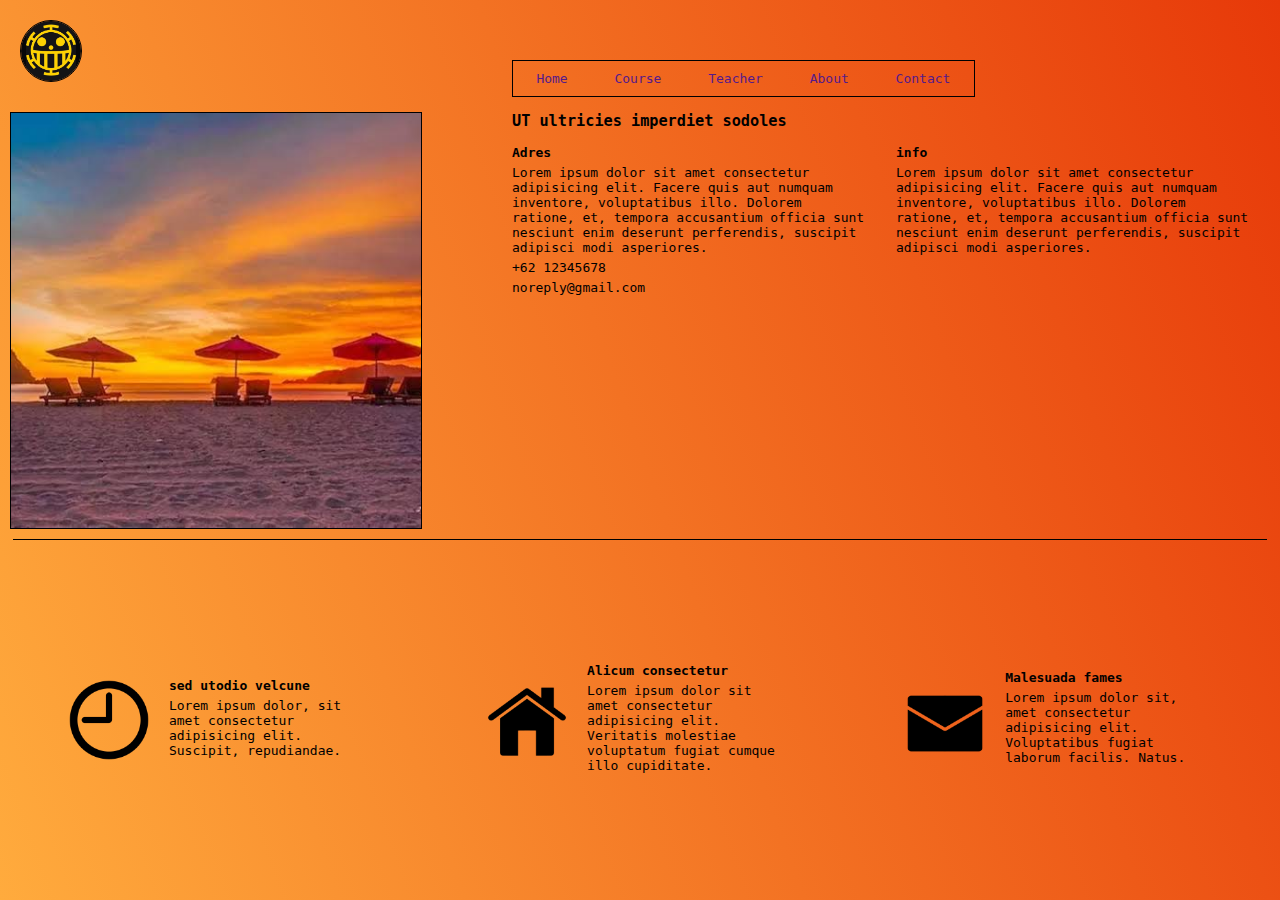
<file: uts/index.html>
<!DOCTYPE html>
<html lang="en">

<head>
    <meta charset="UTF-8">
    <meta name="viewport" content="width=device-width, initial-scale=1.0">
    <title>Web UTS</title>
</head>
<style>
    *,
    html {
        padding: 0;
        margin: 0;
        font-family: monospace;
    }

    body {
        width: 100%;
        height: 100vh;
    }

    .container {
        width: 100%;
        height: 100vh;
        overflow-y: scroll;
        scroll-snap-type: y mandatory;
    }

    .scroll {
        width: 100%;
        height: 100vh;
        scroll-snap-align: start;
    }

    .no1 {
        background: linear-gradient(430deg, #ffab3d, #e73909);
        display: flex;
        align-items: center;
        justify-content: center;
        flex-direction: column;
    }

    .no2 {
        background: linear-gradient(430deg, #02bff9, #034fff);
        display: flex;
        align-items: center;
        justify-content: center;
        flex-direction: column;
    }

    .column {
        display: flex;
        flex-direction: column;
        width: 50%;
    }

    .row {
        width: 100%;
        display: flex;
        justify-content: space-between;
        flex-direction: row;
    }

    /* Scroll no1 */
    .logo {
        border-radius: 100%;
        width: 60px;
        height: 60px;
        margin: 20px;
        border: 1px solid #000000;
    }

    .gambar {
        width: 80%;
        height: 80%;
        margin: 10px;
        border: 1px solid #000000;
        background-image: url('foto/pemandangan.jpg');
        background-size: cover;
        background-position: center;
        background-repeat: no-repeat;
    }

    nav {
        margin-top: 60px;
        width: 60%;
        display: flex;
        justify-content: space-around;
        border: 1px solid #000000;
    }

    a {
        text-decoration: none;
        padding: 10px;
        border-radius: 5px;
    }

    h3 {
        margin-top: 15px;
    }

    h3 {
        margin-top: 15px;
        margin-bottom: 15px;
    }

    p {
        margin-bottom: 5px;
        margin-top: 5px;
        margin-right: 30px;
    }

    .menu {
        height: 40%;
        width: 98%;
        display: flex;
        align-items: center;
        justify-content: space-around;
        border-top: 1px solid #000000;
    }

    .isi {
        width: 30%;
        height: 90%;
        display: flex;
        justify-content: center;
        align-items: center;
    }

    .foto1,
    .foto2,
    .foto3 {
        height: 80px;
        width: 80px;
        margin: 20px;
        background-size: cover;
        background-position: center;
        background-repeat: no-repeat;
    }

    .foto1{
        background-image: url('foto/jam.png');
    }
    .foto2{
        background-image: url('foto/rumah.png');
    }
    .foto3{
        background-image: url('foto/pesan.png');
    }

    .teks {
        width: 60%;
    }

    a:hover{
        transition: .5s ease-in-out;
        background-color: #ffffff93;
    }


    /* Scroll no1 end */

    /* Scroll no2 */

    form {
        width: 100%;
        margin: 10px;
    }

    .teks_i{
        margin-top: 20px;
    }

    .atas {
        height: 50%;
    }

    .tengah {
        height: 40%;
    }

    input {
        margin-top: 5px;
        margin-bottom: 5px;
        border: 1px solid #000000;
    }

    /* .kotak {
        margin: 10px;
        padding: 10px;
        border-left: 1px solid #000000;
    } */

    .logo_akun1,.logo_akun2,.logo_akun3,.logo_akun4 {
        width: 30px;
        height: 30px;
        background-size: cover;
        background-position: center;
        background-repeat: no-repeat;
    }

    .logo_akun1{
        background-image: url('foto/fb.png');
    }
    .logo_akun2{
        background-image: url('foto/wa.png');
    }
    .logo_akun3{
        background-image: url('foto/ig.png');
    }
    .logo_akun4{
        background-image: url('foto/twt.png');
    }

    .akun {
        width: 60%;
        justify-content: space-between;
        margin-top: 10px;
    }

    footer {
        width: 98%;
        height: 10%;
        display: flex;
        justify-content: space-between;
        align-items: center;
    }

    button {
        width: 25%;
    }

    .about{
        width: 40%;
    }

    @media screen and (max-width:850px) {
        *,html{
            font-size: small;
        }
        nav {
            width: 90%;
            flex-flow: wrap row;
        }

        .gambar {
            width: 80%;
            height: 200px;
            margin: 10px;
            border: 1px solid #000000;
        }

        .isi {
            flex-direction: column;
        }

        .foto1,
        .foto2,
        .foto3 {
            width: 30px;
            height: 30px;
        }


        .teks {
            height: 75%;
            overflow: scroll;
        }

        .teks_adres {
            height: 45%;
            overflow: scroll;
        }

        .teks_info {
            height: 45%;
            overflow: scroll;
        }



        .teks_i {
            margin-top: 20px;
            width: 50%;
            height: 80%;
            overflow: scroll;
        }

        .bungkusan_kotak {
            flex-flow: wrap row;
        }

        .teks_about {
            height: 160px;
            overflow: scroll;
        }

        .email_address {
            display: flex;
            flex-direction: column;
        }

        button {
            width: 70%;
        }

        .atas {
            height: 40%;
        }

        .tengah {
            height: 50%;
        }
        .akun{
            width: 90%;
        }

        .about{
            width: 50%;
        }
    }

    @media screen and (max-width:550px) {
        nav{
            width: 80%;
            flex-flow: wrap row;
        }
        .copyrights{
            font-size: smaller;
        }
        .bungkusan_kotak {
            height: 280px;
            width: 80%;
            overflow: scroll;
        }
        a{
            font-size: smaller;
        }
    }

    /* 
    
    Hasil kodingan :
    
    link : https://lalu-oji-darmaji.github.io/latihan-pemograman-web/uts

    */
</style>

<body>
    <div class="container">

        <div class="scroll no1">
            <div class="row" style="width: 100%; height: 60%;">
                <div class="column" style="width: 40%;">
                    <img class="logo" src="foto/logo.jpg" alt="logo">
                    <div class="gambar"></div>
                </div>
                <div class="column" style="width: 60%;">
                    <nav><a href="">Home</a><a href="">Course</a><a href="">Teacher</a><a href="">About</a><a
                            href="">Contact</a></nav>
                    <h3>UT ultricies imperdiet sodoles</h1>
                        <div class="row">
                            <div class="column">
                                <h4>Adres</h4>
                                <div class="teks_adres">
                                    <P>Lorem ipsum dolor sit amet consectetur adipisicing elit. Facere quis aut numquam
                                        inventore, voluptatibus illo. Dolorem ratione, et, tempora accusantium officia
                                        sunt
                                        nesciunt enim deserunt perferendis, suscipit adipisci modi asperiores.</P>
                                    <P>+62 12345678</P>
                                    <P>noreply@gmail.com</P>
                                </div>
                            </div>
                            <div class="column">
                                <h4>info</h4>
                                <div class="teks_info">
                                    <P>Lorem ipsum dolor sit amet consectetur adipisicing elit. Facere quis aut numquam
                                        inventore, voluptatibus illo. Dolorem ratione, et, tempora accusantium officia
                                        sunt
                                        nesciunt enim deserunt perferendis, suscipit adipisci modi asperiores.</P>
                                </div>
                            </div>
                        </div>
                </div>
            </div>

            <div class="menu">
                <div class="isi">
                    <div class="foto1"></div>
                    <div class="teks">
                        <h4>sed utodio velcune</h4>
                        <p>Lorem ipsum dolor, sit amet consectetur adipisicing elit. Suscipit, repudiandae.</p>
                    </div>
                </div>
                <div class="isi">
                    <div class="foto2"></div>
                    <div class="teks">
                        <h4>Alicum consectetur</h4>
                        <p>Lorem ipsum dolor sit amet consectetur adipisicing elit. Veritatis molestiae voluptatum
                            fugiat cumque illo cupiditate.</p>
                    </div>
                </div>
                <div class="isi">
                    <div class="foto3"></div>
                    <div class="teks">
                        <h4>Malesuada fames</h4>
                        <p>Lorem ipsum dolor sit, amet consectetur adipisicing elit. Voluptatibus fugiat laborum
                            facilis. Natus.</p>
                    </div>
                </div>
            </div>
        </div>



        <div class="scroll no2">
            <div class="row atas">
                <form>
                    <h2>Say hallo!</h2>
                    <input type="text" placeholder="your name" style="width: 50%; margin-right: 3%;">
                    <input type="text" placeholder="you email" style="width: 25%;">
                    <div class="column" style="width: 100%;">
                        <input type="text" placeholder="subject" style="width: 80%;">
                        <textarea name="Masage" placeholder="Masage" style="width: 80%; height: 20vh;"></textarea>
                    </div>
                </form>
                <div class="teks_i">
                    <h1>i</h1>
                    <p>Lorem ipsum dolor sit amet consectetur adipisicing elit. Cumque nihil animi suscipit dolor
                        aspernatur distinctio architecto labore facilis, error earum eveniet fugit, perferendis laborum
                        cum fugiat optio incidunt odit quos!</p>
                    <p></p>
                </div>
            </div>
            <div class="row tengah"
                style=" width: 99%; align-items: center; border-top: 1px solid #000000; border-bottom: 1px solid #000000;">
                <div class="column" style="width: 50%;">
                    <form class="email_address">
                        <input type="text" placeholder="Enter email adres" style="width: 70%;">
                        <button>Subcribe</button>
                    </form>
                    <div class="row bungkusan_kotak" style="margin: 10px; justify-content: space-between;">
                        <div class="kotak">
                            <p>Home</p>
                            <p>About</p>
                            <p>FAQs</p>
                            <p>Support</p>
                            <p>contact</p>
                        </div>
                        <div class="kotak">
                            <p>Shop</p>
                            <p>Portopolio</p>
                            <p>Blog</p>
                            <p>Event</p>
                            <p>Forum</p>
                        </div>
                        <div class="kotak">
                            <p>Comporite</p>
                            <p>Agency</p>
                            <p>eComers</p>
                            <p>Personal</p>
                            <p>One Page</p>
                        </div>
                        <div class="kotak">
                            <p>Restoran</p>
                            <p>Wedding</p>
                            <p>App</p>
                            <p>Magazine</p>
                            <p>Landing Page</p>
                        </div>
                    </div>
                </div>
                <div class="column about">
                    <h1>About</h1>
                    <p class="teks_about">Lorem ipsum dolor sit amet consectetur adipisicing elit. Asperiores, quisquam
                        dicta et esse
                        eveniet consequatur ratione. Placeat sunt tenetur fuga aut distinctio, reprehenderit nemo quam
                        unde aperiam totam quaerat corporis.<br>
                        Lorem ipsum, dolor sit amet consectetur adipisicing elit. Repellendus, veniam.</p>
                    <div class="row akun">
                        <div class="logo_akun1"></div>
                        <div class="logo_akun2"></div>
                        <div class="logo_akun3"></div>
                        <div class="logo_akun4"></div>
                    </div>
                </div>
            </div>

            <footer>
                <p class="copyrights">Copyrights @ 2014 All Rights Reserved by uas Inc.<br>
                    Terms of Use/Privacy Policy</p>
                <div class="copyrights">
                    <p>Home/ About Us/ Team/ Clients/ FAQs/ Contact</p>
                </div>
            </footer>

        </div>
    </div>
</body>

</html>
</file>
<file: css/style.css>
*{
    font-family: Arial, Verdana, sans-serif;
}

body{
    background-color: black;
}

h1{
    font-family: "Courier New", monospace;
    animation: animasi .5s infinite;
    text-shadow: 0px 0px 2px #fe520e, 0px 0px 5px #fe520e, 0px 0px 8px #fe520e;
}

i{
    color: green;
}

i{
    color: red;
}

b{
    color: pink;
}

p b{
    color: rgb(89, 243, 12) !important;
}

p b{   
    color: violet;
    
}

p#intro{
    font-size: 100%;
}

p{
    font-size: 70%;
    text-shadow: 0px 0px 2px #fe520e, 0px 0px 5px #fe520e, 0px 0px 8px #fe520e;
}

@keyframes animasi {
    0%{
        color: #ff0000;
    }

    20%{
        color: #9f0d0d;
    }

    40%{
        color: #ff0000;
    }

    60%{
        color: #ff0000;
    }

    80%{
        color: #750e0e;
    }
    
    100%{
        color: #160404;
    }
}
</file>
